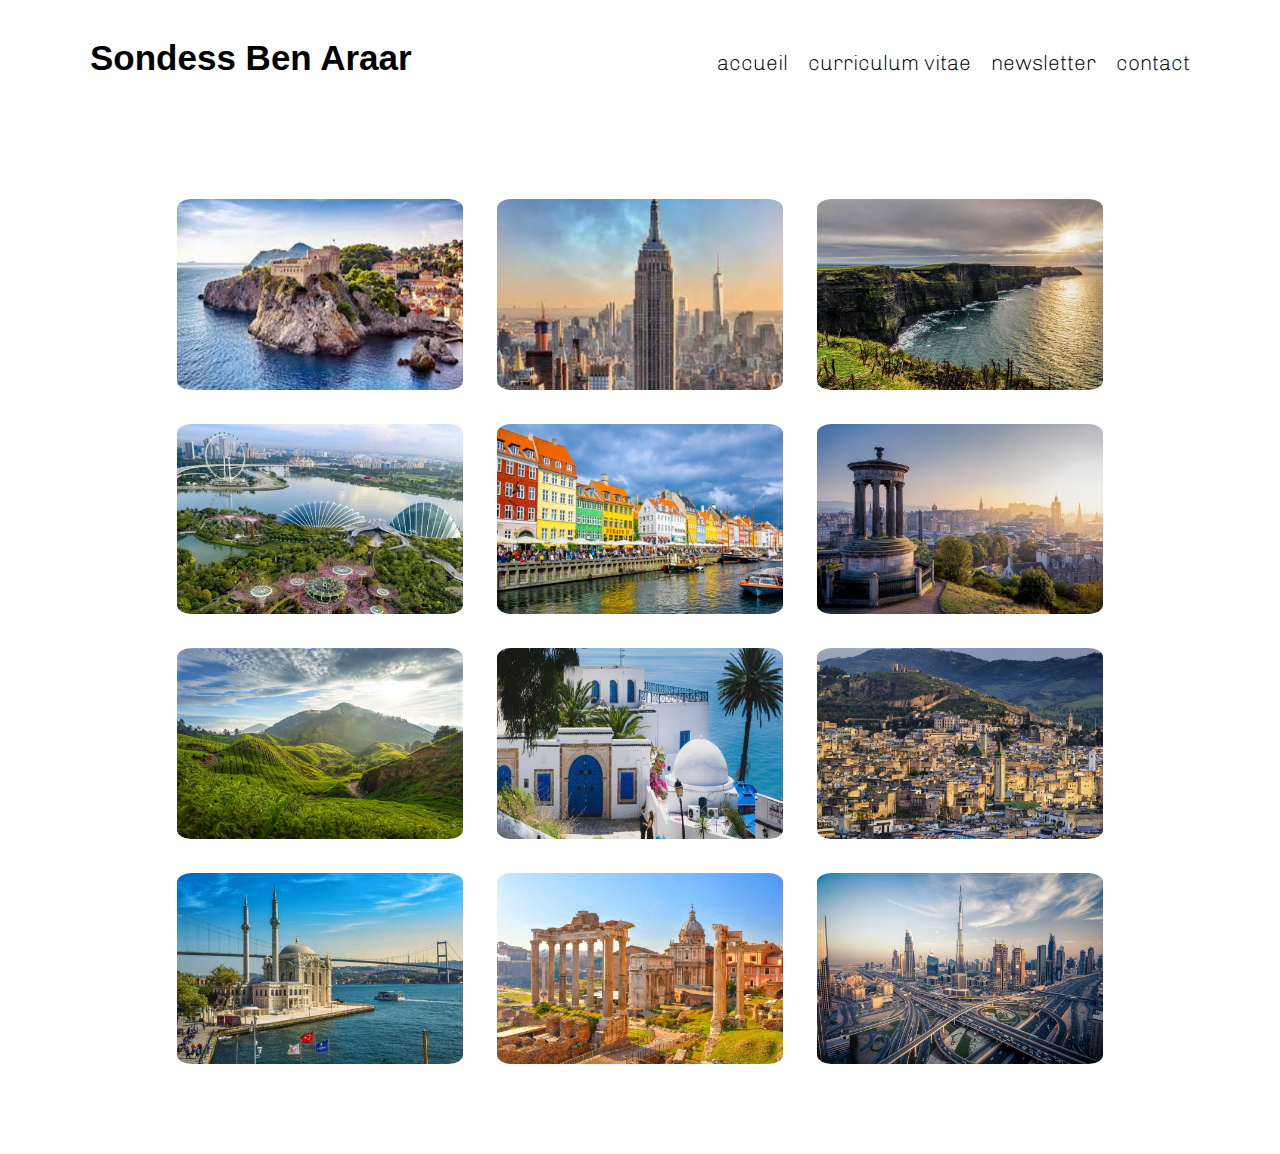
<file: index.html>
<!DOCTYPE html>
<html lang="fr">
<head>
    <meta charset="UTF-8">
    <title>Sondess Ben Araar</title>

        <meta charset="UTF-8">
        <meta name="viewport" content="width=device-width, initial-scale=1.0">
        <meta http-equiv="X-UA-Compatible" content="ie=edge">


    <link rel="stylesheet" href="css/style.css"/>
    <link href="https://fonts.googleapis.com/css?family=Chivo:300,400,700" rel="stylesheet">

    </head>

<body class="index">

<main class="grid">

    <header class="header">
        <h1 class="header-title">
            <a href="index.html">Sondess Ben Araar</a>
        </h1>

        <nav class="header-nav">
            <a href="index.html">accueil</a>
            <a href="curriculum vitae.html">curriculum vitae</a>
            <a href="formulaire.html">newsletter</a>
            <a href="contact.html">contact</a>
        </nav>
    </header>

    <div class="left">

        <div class="container"><a href="dubrovnik.html"><img src="images/dubrovnik.jpeg" alt="dubrovnik"><div class="overlay"><div class="text">Dubrovnik<br/><span class="project">Croatie</span></div></div></a></div>
        <div class="container"><a href="singapour.html"><img src="images/singapour.jpg" alt="singapour"><div class="overlay"><div class="text">Singapour<br/><span class="project">Singapour</span></div></div></a></div>
        <div class="container"><a href="malaisie.html"><img src="images/malaisie.jpg" alt="malaisie"><div class="overlay"><div class="text">Cameron Highlands<br/><span class="project">Malaisie</span></div></div></a></div>
        <div class="container"><a href="istanbul.html"><img src="images/istanbul.jpg" alt="la narration"><div class="overlay"><div class="text">Istanbul<br/><span class="project">Turquie</span></div></div></a></div>
    </div>

    <div class="center">
        <div class="container"><a href="new york.html"><img src="images/new york.jpeg" alt="new york"><div class="overlay"><div class="text">New York<br/><span class="project">If I can make it there....</span></div></div></a></div>
        <div class="container"><a href="copenhague.html"><img src="images/copenhague.jpg" alt="copenhague"><div class="overlay"><div class="text">Copenhague<br/><span class="project">Danemark</span></div></div></a></div>
        <div class="container"><a href="sidi bou said.html"><img src="images/sidi bou said.jpg" alt="Sidi Bou Saïd"><div class="overlay"><div class="text">Sidi Bou Saïd<br/><span class="project">Tunisie</div></div></a></div>
        <div class="container"><a href="italie.html"><img src="images/italie.jpg" alt="italie"><div class="overlay"><div class="text">Rome<br/><span class="project">Dolce Vita</span></div></div></a></div>
    </div>

    <div class="right">
        <div class="container"><a href="irlande.html"><img src="images/irlande.jpg" alt="irlande"><div class="overlay"><div class="text">Falaises de Moher<br/><span class="project">Irlande</div></div></a></div>
        <div class="container"><a href="ecosse.html"><img src="images/ecosse.jpg" alt="ecosse"><div class="overlay"><div class="text">Edimbourg<br/><span class="project">Écosse</span></div></div></a></div>
        <div class="container"><a href="maroc.html"><img src="images/maroc.jpg" alt="maroc"><div class="overlay"><div class="text">Féz<br/><span class="project">Maroc</span></div></div></a></div>
        <div class="container"><a href="dubai.html"><img src="images/dubai.jpg" alt="dubai"><div class="overlay"><div class="text">Dubaï<br/><span class="project">Dubaï</span></div></div></a></div>
    </div>

</main>

</body>
</html>
</file>
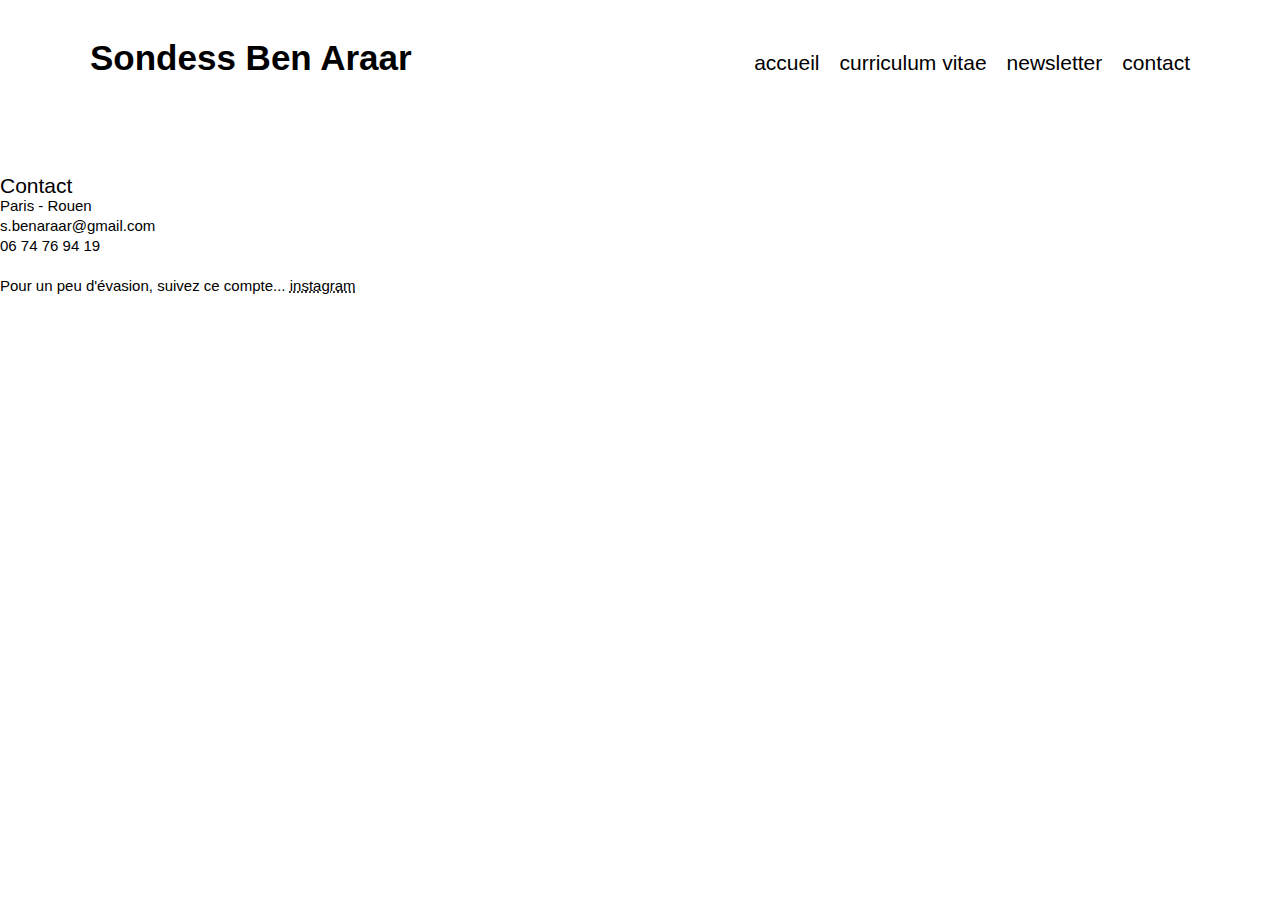
<file: contact.html>
<!DOCTYPE html>
<html lang="fr">
<head>
    <meta charset="UTF-8">
    <meta name="viewport" content="width=device-width, initial-scale=1.0">
    <meta http-equiv="X-UA-Compatible" content="ie=edge">
    <link rel="stylesheet" href="css/style.css" />

    <title>Sondess Ben Araar</title>

</head>

<body>

    <header class="header">
        <h1 class="header-title">
            <a href="index.html">Sondess Ben Araar</a>
        </h1>

        <nav class="header-nav">
            <a href="index.html">accueil</a>
            <a href="curriculum vitae.html">curriculum vitae</a>
            <a href="formulaire.html">newsletter</a>
            <a href="contact.html">contact</a>
        </nav>
    </header>

    <h2 class="project-title">Contact</h2>
    <div class="presentation"><p>Paris - Rouen <br/>
        s.benaraar@gmail.com<br/>
        06 74 76 94 19  <br/>
<br/>
        Pour un peu d'évasion, suivez ce compte... <a href=https://www.instagram.com/earthpix/?hl=fr><span class="lien">instagram</span></a>
    </p>
    </div>

</body>
</html>
</file>
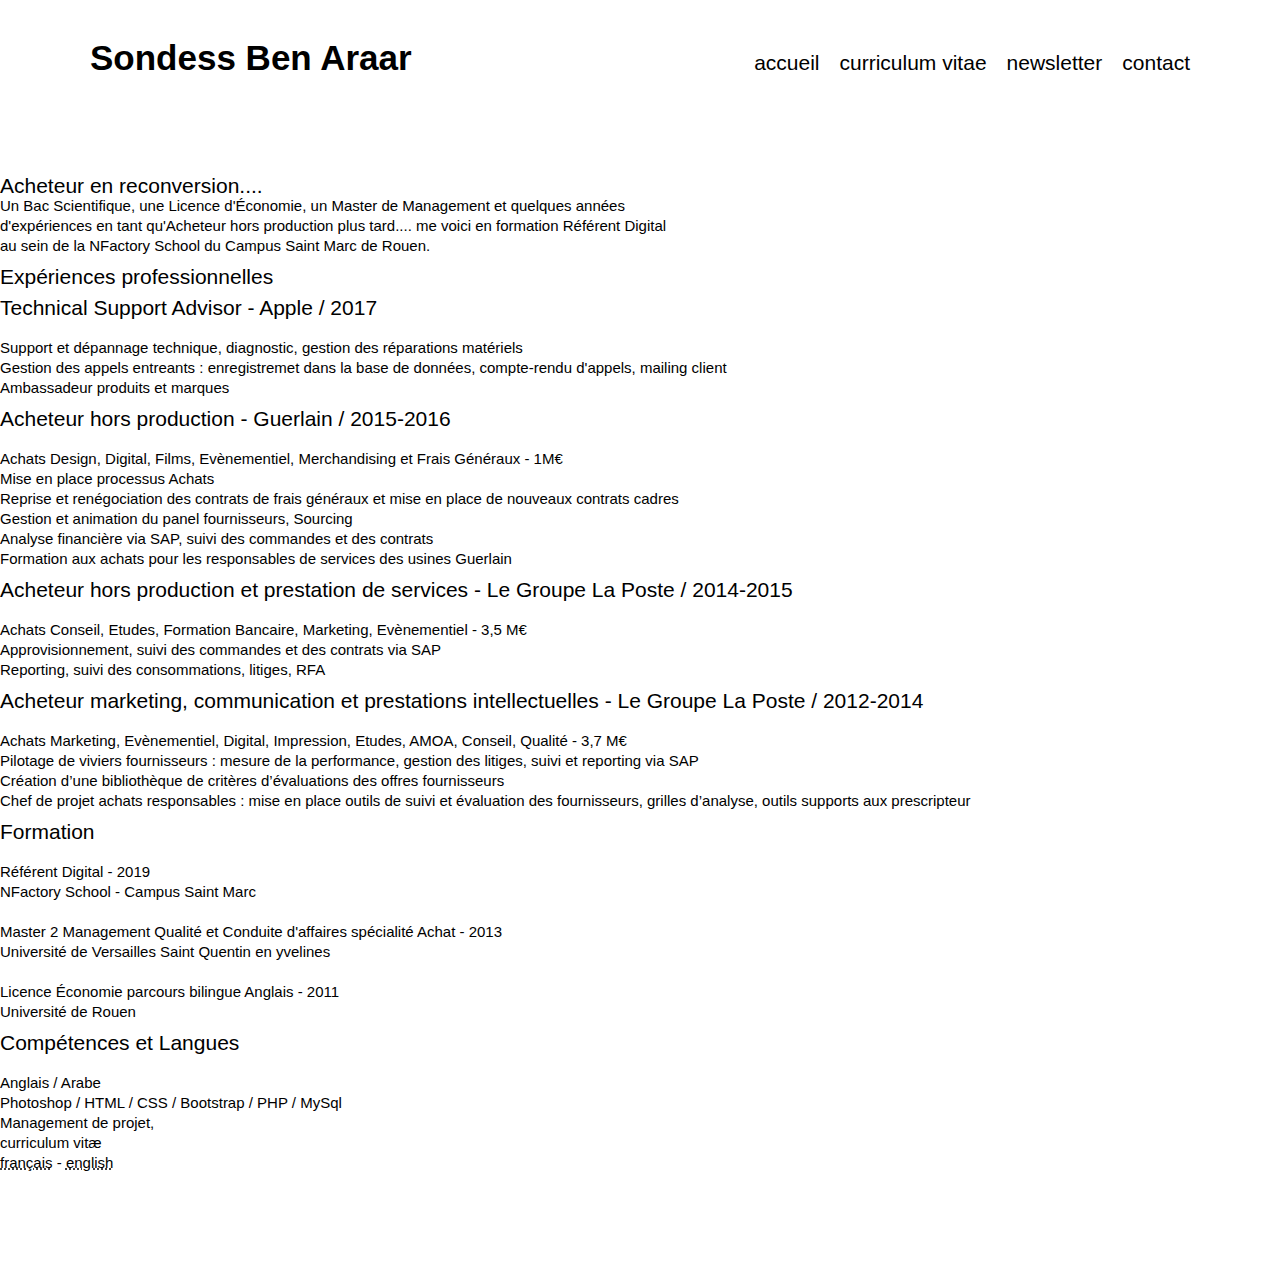
<file: curriculum vitae.html>
<!DOCTYPE html>
<html lang="fr">
<head>
    <meta charset="UTF-8">
    <meta name="viewport" content="width=device-width, initial-scale=1.0">
    <meta http-equiv="X-UA-Compatible" content="ie=edge">
    <link rel="stylesheet" href="css/style.css" />

    <title>Sondess Ben Araar</title>
</head>

<body>

    <header class="header">

        <h1 class="header-title">
            <a href="index.html"> Sondess Ben Araar</a>
        </h1>

        <nav class="header-nav">
            <a href="index.html">accueil</a>
            <a href="curriculum vitae.html">curriculum vitae</a>
            <a href="formulaire.html">newsletter</a>
            <a href="contact.html">contact</a>
        </nav>

    </header>

<nav>

    <h2 class="project-title">Acheteur en reconversion....</h2>
    <div class="presentation">
        <p> Un Bac Scientifique, une Licence d'Économie, un Master de Management et quelques années d'expériences en tant qu'Acheteur hors production plus tard.... me voici en formation Référent Digital au sein de la NFactory School du Campus Saint Marc de Rouen.
        </p>
    </div>
</nav>

    <h3 class="project-title"> Expériences professionnelles</h3>
    <div class="job-title"> Technical Support Advisor - Apple / 2017 </div>
    <p>

        </br>Support et dépannage technique, diagnostic, gestion des réparations matériels
        </br>Gestion des appels entreants : enregistremet dans la base de données, compte-rendu d'appels, mailing  client
        </br>Ambassadeur produits et marques
    </p>

    <div class ="job-title"> Acheteur hors production - Guerlain / 2015-2016 </div>

    <p>
        </br>Achats Design, Digital, Films, Evènementiel, Merchandising et Frais Généraux - 1M€
        </br>Mise en place processus Achats
        </br>Reprise et renégociation des contrats de frais généraux et mise en place de nouveaux contrats cadres
        </br>Gestion et animation du panel fournisseurs, Sourcing
        </br>Analyse financière via SAP, suivi des commandes et des contrats
        </br>Formation aux achats pour les responsables de services des usines Guerlain
    </p>


    <div class ="job-title"> Acheteur hors production et prestation de services - Le Groupe La Poste / 2014-2015 </div>
    <p>
        </br>Achats Conseil, Etudes, Formation Bancaire, Marketing, Evènementiel - 3,5 M€
        </br>Approvisionnement, suivi des commandes et des contrats via SAP
        </br>Reporting, suivi des consommations, litiges, RFA

    </p>

    <div class ="job-title">Acheteur marketing, communication et prestations intellectuelles - Le Groupe La Poste / 2012-2014 </div>
    <p>
        </br> Achats Marketing, Evènementiel, Digital, Impression, Etudes, AMOA, Conseil, Qualité - 3,7 M€
        </br> Pilotage de viviers fournisseurs : mesure de la performance, gestion des litiges, suivi et reporting via SAP
        </br> Création d’une bibliothèque de critères d’évaluations des offres fournisseurs
        </br> Chef de projet achats responsables : mise en place outils de suivi et évaluation des fournisseurs, grilles d’analyse, outils supports aux prescripteur
    <p>

            <h4 class="project-title"> Formation</h4>
    <p>

    </br> Référent Digital - 2019
    </br>NFactory School - Campus Saint Marc
    </br>
    </br>Master 2 Management Qualité et Conduite d'affaires spécialité Achat - 2013
    </br>Université de Versailles Saint Quentin en yvelines
    </br>
    </br>Licence Économie parcours bilingue Anglais - 2011
    </br>Université de Rouen

    </p>


            <h5 class="project-title">Compétences et Langues<h5/>
<p>
    </br> Anglais / Arabe
    </br> Photoshop / HTML / CSS / Bootstrap / PHP / MySql
    </br> Management de projet,


</p>

    </body>


    </p<div class="text-right"><p><span class="strong">curriculum vitæ</span><br/>
        <a href="CV_FR.pdf" download><span class="lien">français</span></a> - <a href="CV_EN.pdf"><span class="lien">english</span></a></p></div>

</main>
</body>
</html>
</file>
<file: css/style.css>
@import url("reset.css");

h1{
    font-size: 35px;
    font-family: 'bluu', sans-serif;
    font-weight: bold;
}

a{
    text-decoration: none;
    color: black;
}

.header{
    grid-column: 1 / -1;
    display: flex;
    justify-content: space-between;
    align-items: baseline;
    padding-left: 90px;
    padding-right: 90px;
    padding-top: 40px;
    padding-bottom: 90px;

}

.header-nav a{
    font-size: 21px;
    font-family: 'Chivo', sans-serif;
    font-weight: lighter;
    text-align: right;
    margin-left: 16px;
}
.header-nav a:hover, .header-title a:hover, .lien:hover{
    color: rgb(175, 175, 175);
    transition: .5s ease;
}

.grid{
    display: grid;
    grid-template-columns: 1fr 2fr 2fr 2fr 1fr;
    grid-column-gap: 34px;
}

.left{
    grid-column: 2 / 3;
}
.center{
    grid-column: 3 / 4;
}
.right{
    grid-column: 4 / 5;
}

.twocolumns{
    grid-column: 2 / 4;
}
.threecolumns{
    grid-column: 2 / 5;
}

img{
    display:block;
    width: auto;
    max-width: 100%;
    margin-top: 34px;
    border-radius: 5%;
}

p{
    font-size: 15px;
    font-weight: lighter;
    line-height: 20px;
    font-family: 'Chivo', sans-serif;
}


.container {
    position: relative;
    width: 100%;
}

.overlay {
    position: absolute;
    top: 0;
    bottom: 0;
    left: 0;
    right: 0;
    height: 100%;
    width: 100%;
    opacity: 0;
    transition: .5s ease;
    background-color: rgba(0, 0, 0, 0.85);
}

.container:hover .overlay {
    opacity: 1;
}

.text {
    color: rgb(255, 255, 255);
    font-size: 15px;
    font-weight: normal;
    font-family: 'Chivo', sans-serif;
    line-height: 20px;
    position: absolute;
    top: 50%;
    left: 50%;
    -webkit-transform: translate(-50%, -50%);
    -ms-transform: translate(-50%, -50%);
    transform: translate(-50%, -50%);
    text-align: center;
}

.lien{
    color: black;
    text-decoration: underline dotted;
    -webkit-text-decoration: underline dotted;
    /*text-decoration-line: underline;
    text-decoration-style: dotted;*/
}

.italic{
    color:black;
    font-style: oblique;
}
.strong{
    color:black;
    font-weight: normal;
}

.project{
    font-weight: lighter;
    color:rgb(175, 175, 175);
}

.project-title{
    margin-top: 10px;
    margin-bottom: 1àpx;
    grid-column: 2 / 4;
    font-size: 21px;
    font-family: 'Chivo', sans-serif;
    font-weight: normal;

}

.job-title {
    margin-top: 10px;
    margin-bottom: 1àpx;
    grid-column: 2 / 4;
    font-size: 21px;
    font-family: 'Chivo', sans-serif;
    font-weight: normal;
}


.presentation{
    grid-column: 2 / 4;
}
.text-right{
    text-align: right;
    grid-column: 4 / 5;
}
.francais{
    grid-column: 2 / 3;
    margin-bottom: 10px;
}
.anglais{
    grid-column: 3 / 4;
    margin-bottom: 10px;
}

body{
    margin-bottom:90px;
}

@media (min-width:768px){
    .presentation{
        max-width: 670px;
    }
}

@media (max-width:768px){
    .grid{
        grid-template-columns: 1fr 3fr 1fr;
        grid-column-gap: 0px;
    }
    .left, .center, .right, .twocolumns, .threecolumns{
        grid-column: 2 / 3;
    }

    .header{
        grid-column: 1 / -1;
        display: flex;
        justify-content: space-between;
        align-items: baseline;
        padding-left: 45px;
        padding-right: 45px;
        padding-top: 15px;
    }
    .header-nav a{
        font-size: 18px;
    }

    .anglais{
        grid-column: 2 / 3;
    }

    .presentation{
        grid-column: 2 / 3;
    }
    .text-right{
        grid-column: 2 / 3;
        text-align: left;
        margin-top: 0px;
    }

}

@media (max-width:400px){
    .header{
        display: inline-block;
        align-items: baseline;
        padding-left: 20px;
        padding-right: 20px;
        text-align:center;
    }
    .header-nav a{
        font-size: 16px;
        margin-left: 10px;
    }
</file>
